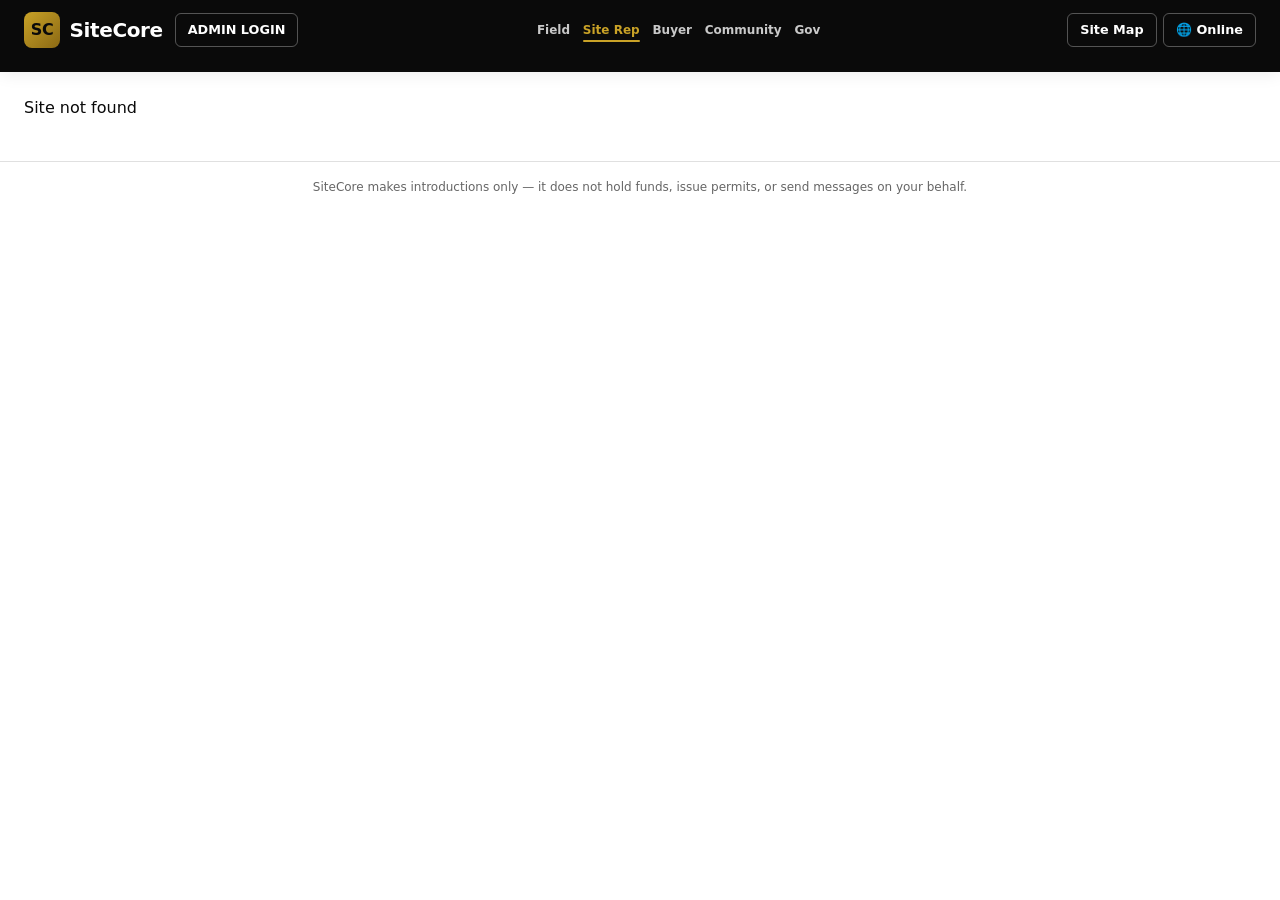
<file: index.html>
<!DOCTYPE html>
<html lang="en">
<head>
  <meta charset="UTF-8">
  <meta name="viewport" content="width=device-width, initial-scale=1.0">
  <title>SiteCore — Trust Coordination for ASGM</title>
  <meta name="description" content="SiteCore MVP: Making responsible artisanal gold mining visible, verifiable, and connected.">
  <link rel="stylesheet" href="css/styles.css">
  <link rel="stylesheet" href="css/print.css" media="print">
</head>
<body>
  <header class="app-header" id="header"></header>
  <main id="main"></main>

  <script src="js/data.js"></script>
  <script src="js/app.js"></script>
</body>
</html>
</file>
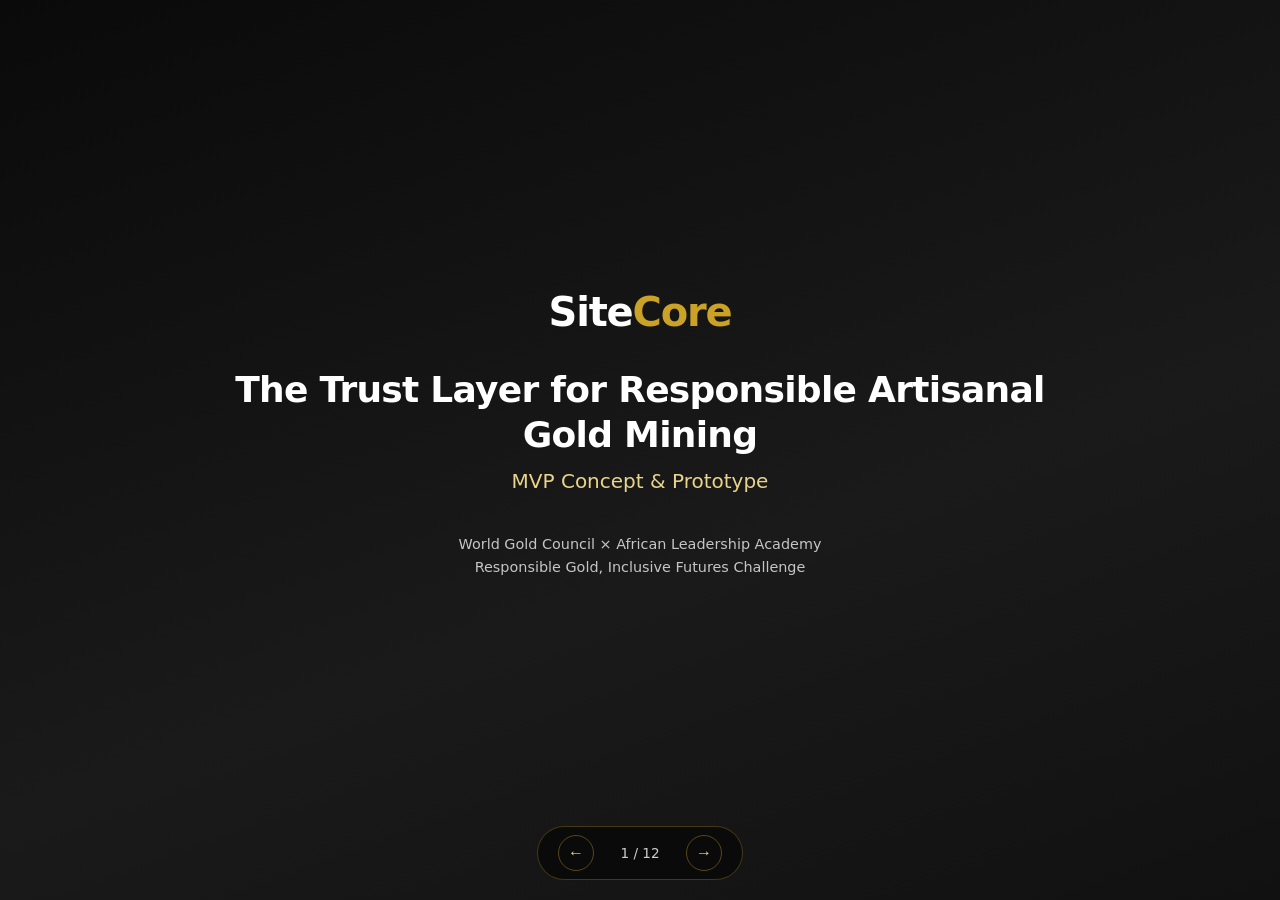
<file: deck.html>
<!DOCTYPE html>
<html lang="en">
<head>
  <meta charset="UTF-8">
  <meta name="viewport" content="width=device-width, initial-scale=1.0">
  <title>SiteCore — Presentation Deck</title>
  <link rel="stylesheet" href="css/deck.css">
</head>
<body>
  <div class="deck" id="deck">
    <!-- Slide 1: Title -->
    <section class="slide slide-title active" data-slide="0">
      <div class="slide-inner">
        <div class="deck-logo">Site<span>Core</span></div>
        <h1>The Trust Layer for Responsible Artisanal Gold Mining</h1>
        <p class="subtitle">MVP Concept &amp; Prototype</p>
        <p class="partners">World Gold Council × African Leadership Academy<br>Responsible Gold, Inclusive Futures Challenge</p>
      </div>
    </section>

    <!-- Slide 2: Problem -->
    <section class="slide" data-slide="1">
      <div class="slide-inner">
        <h2>The Problem</h2>
        <p class="lead">ASGM doesn't suffer from a shortage of gold.<br>It suffers from a <strong>shortage of trust</strong>.</p>
        <ul class="bullet-list">
          <li>Responsible miners struggle to find responsible buyers</li>
          <li>Buyers struggle to identify responsible mining sites</li>
          <li>Governments struggle to understand what's happening on the ground</li>
          <li>Communities struggle to raise concerns</li>
          <li>Support providers struggle to identify serious operations</li>
        </ul>
        <p class="callout">The information exists. The relationships don't.</p>
      </div>
    </section>

    <!-- Slide 3: What SiteCore Is -->
    <section class="slide" data-slide="2">
      <div class="slide-inner">
        <h2>What Is SiteCore?</h2>
        <p class="lead">An independent <strong>trust coordination organization</strong> for artisanal and small-scale gold mining.</p>
        <div class="two-col">
          <div>
            <h3>SiteCore IS</h3>
            <ul class="check-list">
              <li>The trust layer connecting the ecosystem</li>
              <li>Field-verified, progressive trust profiles</li>
              <li>A coordinator — not a certifier or marketplace</li>
            </ul>
          </div>
          <div>
            <h3>SiteCore is NOT</h3>
            <ul class="x-list">
              <li>A gold marketplace or payment platform</li>
              <li>A certification body or regulator</li>
              <li>A blockchain project or government registry</li>
            </ul>
          </div>
        </div>
      </div>
    </section>

    <!-- Slide 4: Philosophy -->
    <section class="slide slide-dark" data-slide="3">
      <div class="slide-inner">
        <h2>Core Philosophy</h2>
        <blockquote>Most systems ask: <em>"Can this mine be trusted?"</em><br><br>SiteCore asks: <strong>"How can this site become more trusted?"</strong></blockquote>
        <p class="lead" style="margin-top:2rem">Trust through evidence · Improvement before exclusion · Human verification</p>
      </div>
    </section>

    <!-- Slide 5: Four Pillars -->
    <section class="slide" data-slide="4">
      <div class="slide-inner">
        <h2>The SiteCore Ecosystem</h2>
        <div class="pillar-deck">
          <div class="pillar-item"><span>1</span><strong>Trust Framework</strong><p>Principles, assessments, verification, continuous improvement</p></div>
          <div class="pillar-item"><span>2</span><strong>Field Operations</strong><p>Field Officers register, assess, verify, and build relationships</p></div>
          <div class="pillar-item"><span>3</span><strong>Digital Platform</strong><p>Profiles, search, introductions, offline data collection</p></div>
          <div class="pillar-item"><span>4</span><strong>Partnership Network</strong><p>Governments, buyers, NGOs, financiers — SiteCore coordinates</p></div>
        </div>
      </div>
    </section>

    <!-- Slide 6: Trust Journey -->
    <section class="slide" data-slide="5">
      <div class="slide-inner">
        <h2>The Trust Journey</h2>
        <div class="journey-deck">
          <div class="j-step"><div class="j-num">1</div>Register</div>
          <div class="j-arrow">→</div>
          <div class="j-step"><div class="j-num">2</div>Assess</div>
          <div class="j-arrow">→</div>
          <div class="j-step"><div class="j-num">3</div>Profile</div>
          <div class="j-arrow">→</div>
          <div class="j-step"><div class="j-num">4</div>Connect</div>
          <div class="j-arrow">→</div>
          <div class="j-step"><div class="j-num">5</div>Improve</div>
        </div>
        <p class="callout" style="margin-top:2rem">Not a certificate. A living story of evidence over time.</p>
      </div>
    </section>

    <!-- Slide 7: MVP Scope -->
    <section class="slide" data-slide="6">
      <div class="slide-inner">
        <h2>MVP Scope</h2>
        <p class="lead">One pilot region · Gold only · 4 core user roles</p>
        <div class="mvp-grid">
          <div class="mvp-in"><h3>In MVP</h3>
            <ul><li>6 role views with top-bar switcher</li><li>Progressive trust tiers &amp; location trust</li><li>Field checklist assessments &amp; GPS capture</li><li>Site map (offline schematic)</li><li>Buyer discover &amp; service network</li><li>Community reports &amp; government dashboard</li><li>Offline queue &amp; one-click demo mode</li></ul>
          </div>
          <div class="mvp-out"><h3>Post-MVP</h3>
            <ul><li>Real messaging &amp; payment integrations</li><li>Live tiled maps &amp; routing</li><li>Multi-commodity registry API</li><li>Advanced analytics &amp; revenue features</li></ul>
          </div>
        </div>
      </div>
    </section>

    <!-- Slide 8: Users -->
    <section class="slide" data-slide="7">
      <div class="slide-inner">
        <h2>MVP User Roles</h2>
        <div class="role-deck">
          <div class="role-item">⚙️ <strong>Site Administrator</strong><br><small>Platform overview &amp; reports</small></div>
          <div class="role-item">📋 <strong>Field Officer</strong><br><small>Register, assess, capture GPS</small></div>
          <div class="role-item">⛏️ <strong>Mining Site Rep</strong><br><small>Profile, self-assess, request support</small></div>
          <div class="role-item">🤝 <strong>Buyer / Processor</strong><br><small>Discover sites, request introductions</small></div>
          <div class="role-item">🏘️ <strong>Community Member</strong><br><small>Report concerns &amp; improvements</small></div>
          <div class="role-item">🏛️ <strong>Government</strong><br><small>Licensing priorities &amp; early warnings</small></div>
        </div>
      </div>
    </section>

    <!-- Slide 9: Demo -->
    <section class="slide slide-gold" data-slide="8">
      <div class="slide-inner" style="text-align:center">
        <h2>Live Prototype</h2>
        <p class="lead">Interactive HTML MVP — no install required</p>
        <div class="demo-box">
          <p>Open <strong>index.html</strong> and walk through the trust loop:</p>
          <ol class="demo-steps">
            <li>Field Officer registers a site</li>
            <li>Admin approves the site</li>
            <li>Field Officer conducts assessment</li>
            <li>Buyer views profile &amp; requests introduction</li>
            <li>Community member submits a report</li>
          </ol>
        </div>
        <a href="index.html" class="deck-btn">Open MVP Prototype →</a>
      </div>
    </section>

    <!-- Slide 10: Success Metrics -->
    <section class="slide" data-slide="9">
      <div class="slide-inner">
        <h2>Pilot Success Metrics</h2>
        <div class="metrics-deck">
          <div class="metric"><span class="m-val">15+</span><span class="m-label">Sites with baseline assessments</span></div>
          <div class="metric"><span class="m-val">3+</span><span class="m-label">Buyer introduction requests</span></div>
          <div class="metric"><span class="m-val">1+</span><span class="m-label">Engagement outside platform</span></div>
          <div class="metric"><span class="m-val">3–6</span><span class="m-label">Months pilot duration</span></div>
        </div>
        <p class="callout" style="margin-top:1.5rem">Validate the trust loop before scaling the full ecosystem.</p>
      </div>
    </section>

    <!-- Slide 11: One Sentence -->
    <section class="slide slide-dark" data-slide="10">
      <div class="slide-inner" style="text-align:center">
        <h2>In One Sentence</h2>
        <blockquote style="font-size:1.15rem;max-width:720px;margin:2rem auto">
          SiteCore is an independent trust coordination organization that strengthens artisanal mining by making responsible sites visible, verifiable, and connected — enabling access to formal markets while working alongside existing systems, not replacing them.
        </blockquote>
      </div>
    </section>

    <!-- Slide 12: Thank you -->
    <section class="slide slide-title" data-slide="11">
      <div class="slide-inner" style="text-align:center">
        <div class="deck-logo">Site<span>Core</span></div>
        <h1 style="font-size:2rem;margin-top:1.5rem">Thank You</h1>
        <p class="subtitle">Questions &amp; Discussion</p>
        <p class="partners" style="margin-top:2rem">
          <a href="index.html" style="color:var(--gold-light)">MVP Prototype</a> ·
          <a href="print-profile.html?site=SC-TZ-001" style="color:var(--gold-light)">Sample Trust Profile PDF</a>
        </p>
      </div>
    </section>
  </div>

  <nav class="deck-nav">
    <button id="prev" aria-label="Previous slide">←</button>
    <span id="counter">1 / 12</span>
    <button id="next" aria-label="Next slide">→</button>
  </nav>

  <script src="js/deck.js"></script>
</body>
</html>
</file>
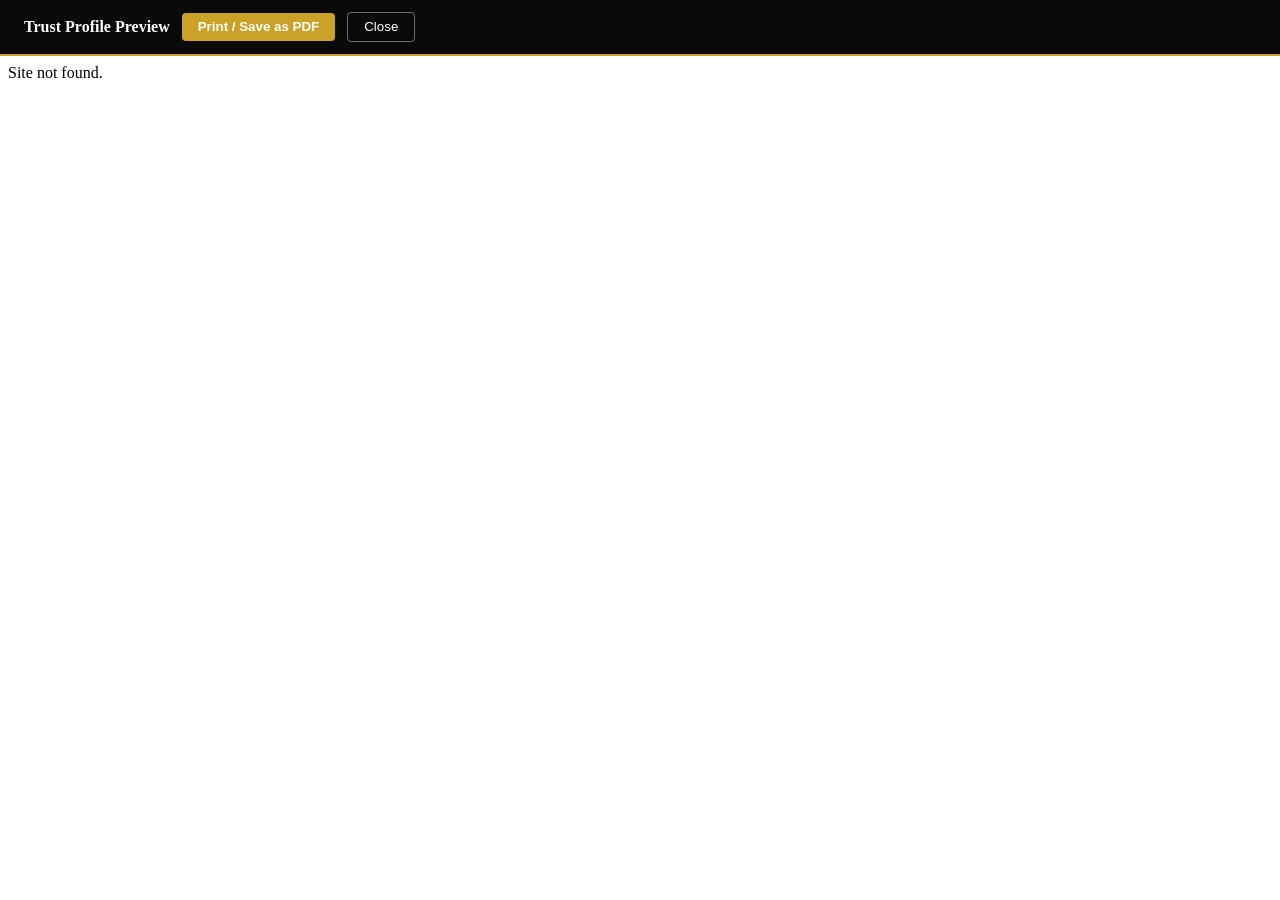
<file: print-profile.html>
<!DOCTYPE html>
<html lang="en">
<head>
  <meta charset="UTF-8">
  <meta name="viewport" content="width=device-width, initial-scale=1.0">
  <title>SiteCore Trust Profile — Print</title>
  <link rel="stylesheet" href="css/print.css">
</head>
<body>
  <div class="print-toolbar no-print">
    <strong>Trust Profile Preview</strong>
    <button onclick="window.print()" style="padding:0.4rem 1rem;cursor:pointer;background:#c9a227;color:#fff;border:none;border-radius:4px;font-weight:600">Print / Save as PDF</button>
    <button onclick="window.close()" style="padding:0.4rem 1rem;cursor:pointer;background:transparent;color:#fff;border:1px solid rgba(255,255,255,0.4);border-radius:4px">Close</button>
  </div>
  <div class="print-page" id="content"></div>

  <script src="js/data.js"></script>
  <script>
    const params = new URLSearchParams(location.search);
    const siteId = params.get('site') || 'SC-TZ-001';
    const data = loadData();
    const site = data.sites.find(s => s.id === siteId);

    if (!site) {
      document.getElementById('content').innerHTML = '<p>Site not found.</p>';
    } else {
      const latest = (site.assessments || []).slice(-1)[0];
      const reports = (data.communityReports || []).filter(r => r.siteId === siteId);
      const today = new Date().toISOString().slice(0, 10);
      const tier = determineTrustTier(site);

      const observed = latest
        ? latest.observed.map(id => PRACTICES.find(p => p.id === id)?.label).filter(Boolean)
        : [];

      const history = [];
      history.push({ date: site.registeredAt, title: 'Site Registered', desc: site.registeredBy });
      if (site.selfAssessment) {
        history.push({ date: site.selfAssessment.date, title: 'Self-Assessment', desc: 'Site representative checklist submitted' });
      }
      (site.assessments || []).forEach(a => {
        history.push({
          date: a.date,
          title: 'Field Assessment',
          desc: `${a.officer} — ${a.observed.length}/${PRACTICES.length} practices observed. ${a.notes || ''}`
        });
      });
      reports.forEach(r => history.push({ date: r.reportedAt, title: `Community ${r.typeLabel}`, desc: r.description }));
      if (site.introductionRequested) {
        history.push({ date: site.introDate || today, title: 'Connected to Formal Market', desc: 'Buyer introduction requested' });
      }
      history.sort((a, b) => b.date.localeCompare(a.date));

      document.getElementById('content').innerHTML = `
        <div class="print-header">
          <div>
            <div class="print-logo">Site<span>Core</span></div>
            <div style="font-size:0.8rem;color:#666;margin-top:0.25rem">Responsible Site Trust Profile</div>
          </div>
          <div class="print-meta">
            Generated ${today}<br>
            Document ID: ${site.id}-TP<br>
            ${site.country} ASGM Pilot
          </div>
        </div>

        <h1>${site.name}</h1>
        <div style="font-family:monospace;color:#666;margin-bottom:0.5rem">${site.id}</div>
        <div style="color:#444;margin-bottom:0.5rem">${site.location}</div>
        <div><strong>Trust Tier:</strong> ${getTrustTierLabel(tier)}</div>
        <div><strong>Location Trust:</strong> ${getLocationTrustLabel(site.locationTrust)}</div>

        <div class="print-disclaimer">
          This document reflects a living trust profile — not a certificate or licence.
          SiteCore makes introductions only; it does not certify, regulate, or transact.
        </div>

        <div class="print-section">
          <h2>Site Information</h2>
          <table class="info-table">
            <tr><td>Cooperative</td><td>${site.cooperative}</td></tr>
            <tr><td>Primary Contact</td><td>${site.contact}${site.phone ? ' · ' + site.phone : ''}</td></tr>
            <tr><td>Commodity</td><td>${site.commodity}</td></tr>
            <tr><td>Production Estimate</td><td>${site.productionEstimate}</td></tr>
            <tr><td>Registered</td><td>${site.registeredAt} by ${site.registeredBy}</td></tr>
            <tr><td>Field Assessments</td><td>${(site.assessments || []).length}</td></tr>
          </table>
        </div>

        ${observed.length ? `
        <div class="print-section">
          <h2>Observed Practices (Latest Assessment)</h2>
          <ul>${observed.map(o => `<li>${o}</li>`).join('')}</ul>
        </div>` : ''}

        ${site.openImprovements?.length ? `
          <div class="print-section">
            <h2>Open Improvement Areas</h2>
            <ul>${site.openImprovements.map(i => `<li>${i}</li>`).join('')}</ul>
          </div>
        ` : ''}

        <div class="print-section">
          <h2>Trust History</h2>
          ${history.map(h => `
            <div class="history-item">
              <div class="date">${h.date}</div>
              <strong>${h.title}</strong>
              <div>${h.desc}</div>
            </div>
          `).join('')}
        </div>

        <div class="print-footer">
          SiteCore · World Gold Council × African Leadership Academy · Responsible Gold, Inclusive Futures Challenge<br>
          Independent trust coordination for artisanal and small-scale gold mining
        </div>
      `;
    }
  </script>
</body>
</html>
</file>
<file: css/styles.css>
/* SiteCore MVP — Trust coordination for ASGM */

:root {
  --gold: #c9a227;
  --gold-light: #e8d48b;
  --gold-dark: #8b6914;
  --gold-muted: rgba(201, 162, 39, 0.14);
  --black: #0a0a0a;
  --black-soft: #1a1a1a;
  --white: #ffffff;
  --off-white: #f5f5f5;
  --gray: #666666;
  --gray-light: #999999;
  --border: #e0e0e0;
  --border-dark: #2a2a2a;
  /* semantic aliases used across components */
  --earth: var(--black);
  --earth-light: var(--black-soft);
  --slate: var(--black);
  --slate-muted: var(--gray);
  --bg: var(--white);
  --surface: var(--white);
  --success: var(--gold-dark);
  --warning: var(--gold);
  --danger: #333333;
  --trust-1: #cccccc;
  --trust-2: var(--gold-light);
  --trust-3: var(--gold);
  --trust-4: var(--gold-dark);
  --radius: 10px;
  --shadow: 0 2px 16px rgba(0, 0, 0, 0.08);
  --font: 'Segoe UI', system-ui, -apple-system, sans-serif;
}

*, *::before, *::after { box-sizing: border-box; margin: 0; padding: 0; }

body {
  font-family: var(--font);
  background: var(--bg);
  color: var(--slate);
  line-height: 1.55;
  min-height: 100vh;
  overflow-x: hidden;
}

button, input, select, textarea {
  font: inherit;
}

input, select, textarea {
  min-height: 44px;
}

a { color: var(--gold-dark); text-decoration: none; }
a:hover { color: var(--gold); text-decoration: underline; }

/* Layout */
.app-header {
  background: var(--black);
  color: var(--white);
  padding: 0.75rem 1.5rem 0.85rem;
  display: flex;
  flex-direction: column;
  align-items: stretch;
  position: sticky;
  top: 0;
  z-index: 100;
  box-shadow: var(--shadow);
}

.logo {
  display: flex;
  align-items: center;
  gap: 0.6rem;
  font-weight: 700;
  font-size: 1.25rem;
  letter-spacing: -0.02em;
}

.logo-mark {
  width: 36px;
  height: 36px;
  background: linear-gradient(135deg, var(--gold), var(--gold-dark));
  border-radius: 8px;
  display: grid;
  place-items: center;
  font-size: 1rem;
  color: var(--black);
  font-weight: 800;
}

.header-meta {
  display: flex;
  align-items: center;
  gap: 1rem;
  font-size: 0.875rem;
  opacity: 0.9;
}

.role-badge {
  background: var(--gold);
  color: var(--black);
  padding: 0.25rem 0.75rem;
  border-radius: 999px;
  font-size: 0.75rem;
  font-weight: 600;
  text-transform: uppercase;
  letter-spacing: 0.04em;
}

.sync-indicator {
  display: flex;
  align-items: center;
  gap: 0.35rem;
  font-size: 0.8rem;
}

.sync-dot {
  width: 8px;
  height: 8px;
  border-radius: 50%;
  background: var(--gold);
}

.sync-dot.pending { background: var(--warning); animation: pulse 1.5s infinite; }

@keyframes pulse {
  0%, 100% { opacity: 1; }
  50% { opacity: 0.4; }
}

.container {
  max-width: 1100px;
  margin: 0 auto;
  padding: 1.5rem;
}

.container-wide { max-width: 1280px; }

/* Landing */
.landing {
  min-height: calc(100vh - 60px);
  display: flex;
  flex-direction: column;
  align-items: center;
  justify-content: center;
  text-align: center;
  padding: 2rem;
}

.landing-hero h1 {
  font-size: 2.25rem;
  color: var(--slate);
  margin-bottom: 0.5rem;
  letter-spacing: -0.03em;
}

.landing-hero .tagline {
  font-size: 1.125rem;
  color: var(--slate-muted);
  max-width: 540px;
  margin: 0 auto 0.75rem;
}

.landing-hero .philosophy {
  font-style: italic;
  color: var(--gold-dark);
  margin-bottom: 2.5rem;
  font-size: 0.95rem;
}

.role-grid {
  display: grid;
  grid-template-columns: repeat(auto-fit, minmax(220px, 1fr));
  gap: 1rem;
  width: 100%;
  max-width: 960px;
}

.role-card {
  background: var(--surface);
  border: 2px solid var(--border);
  border-radius: var(--radius);
  padding: 1.5rem;
  cursor: pointer;
  transition: all 0.2s;
  text-align: left;
}

.role-card:hover {
  border-color: var(--gold);
  box-shadow: var(--shadow);
  transform: translateY(-2px);
}

.role-card .icon {
  font-size: 2rem;
  margin-bottom: 0.75rem;
}

.role-card h3 {
  font-size: 1rem;
  margin-bottom: 0.35rem;
  color: var(--slate);
}

.role-card p {
  font-size: 0.8rem;
  color: var(--slate-muted);
}

/* Nav tabs */
.nav-tabs {
  display: flex;
  gap: 0.25rem;
  margin-bottom: 1.5rem;
  flex-wrap: wrap;
  border-bottom: 2px solid var(--border);
  padding-bottom: 0;
}

.nav-tab {
  padding: 0.65rem 1.1rem;
  border: none;
  background: none;
  cursor: pointer;
  font-family: inherit;
  font-size: 0.875rem;
  font-weight: 500;
  color: var(--slate-muted);
  border-bottom: 2px solid transparent;
  margin-bottom: -2px;
  transition: color 0.15s;
}

.nav-tab:hover { color: var(--slate); }
.nav-tab.active {
  color: var(--black);
  border-bottom-color: var(--gold);
  font-weight: 600;
}

/* Cards & panels */
.card {
  background: var(--surface);
  border-radius: var(--radius);
  box-shadow: var(--shadow);
  padding: 1.25rem 1.5rem;
  margin-bottom: 1rem;
  border: 1px solid var(--border);
}

.card h2 {
  font-size: 1.1rem;
  margin-bottom: 1rem;
  color: var(--slate);
}

.card h3 {
  font-size: 0.95rem;
  margin-bottom: 0.75rem;
  color: var(--black);
}

.stats-grid {
  display: grid;
  grid-template-columns: repeat(auto-fit, minmax(140px, 1fr));
  gap: 1rem;
  margin-bottom: 1.5rem;
}

.stat-card {
  background: var(--surface);
  border-radius: var(--radius);
  padding: 1.25rem;
  border: 1px solid var(--border);
  text-align: center;
}

.stat-card .value {
  font-size: 2rem;
  font-weight: 700;
  color: var(--gold-dark);
  line-height: 1.2;
}

.stat-card .label {
  font-size: 0.75rem;
  color: var(--slate-muted);
  text-transform: uppercase;
  letter-spacing: 0.05em;
  margin-top: 0.25rem;
}

/* Forms */
.form-grid {
  display: grid;
  grid-template-columns: repeat(auto-fit, minmax(240px, 1fr));
  gap: 1rem;
}

.form-group {
  display: flex;
  flex-direction: column;
  gap: 0.35rem;
}

.form-group.full { grid-column: 1 / -1; }

label {
  font-size: 0.8rem;
  font-weight: 600;
  color: var(--slate-muted);
  text-transform: uppercase;
  letter-spacing: 0.03em;
}

input, select, textarea {
  font-family: inherit;
  font-size: 0.925rem;
  padding: 0.6rem 0.75rem;
  border: 1px solid var(--border);
  border-radius: 6px;
  background: #fff;
  color: var(--slate);
}

input:focus, select:focus, textarea:focus {
  outline: none;
  border-color: var(--gold);
  box-shadow: 0 0 0 3px rgba(201, 162, 39, 0.15);
}

textarea { min-height: 80px; resize: vertical; }

/* Buttons */
.btn {
  display: inline-flex;
  align-items: center;
  gap: 0.4rem;
  padding: 0.6rem 1.15rem;
  border: none;
  border-radius: 6px;
  font-family: inherit;
  font-size: 0.875rem;
  font-weight: 600;
  cursor: pointer;
  transition: all 0.15s;
}

.btn-primary {
  background: var(--black);
  color: var(--white);
}
.btn-primary:hover { background: var(--black-soft); box-shadow: 0 0 0 1px var(--gold); }

.btn-gold {
  background: linear-gradient(135deg, var(--gold), var(--gold-dark));
  color: var(--black);
}
.btn-gold:hover { filter: brightness(1.08); }

.btn-outline {
  background: transparent;
  border: 1px solid var(--border);
  color: var(--black);
}
.btn-outline:hover { border-color: var(--gold); color: var(--gold-dark); background: var(--gold-muted); }

.btn-sm { padding: 0.4rem 0.75rem; font-size: 0.8rem; }

.btn-group {
  display: flex;
  gap: 0.5rem;
  flex-wrap: wrap;
  margin-top: 1rem;
}

/* Tables */
.table-wrap { overflow-x: auto; }

table {
  width: 100%;
  border-collapse: collapse;
  font-size: 0.875rem;
}

th, td {
  text-align: left;
  padding: 0.65rem 0.75rem;
  border-bottom: 1px solid var(--border);
}

th {
  font-size: 0.7rem;
  text-transform: uppercase;
  letter-spacing: 0.05em;
  color: var(--slate-muted);
  font-weight: 600;
}

tr:hover td { background: var(--gold-muted); }

/* Trust level badges */
.trust-badge {
  display: inline-flex;
  align-items: center;
  gap: 0.3rem;
  padding: 0.2rem 0.6rem;
  border-radius: 999px;
  font-size: 0.75rem;
  font-weight: 600;
}

.trust-registered { background: var(--off-white); color: var(--gray); border: 1px solid var(--border); }
.trust-self-assessed { background: var(--white); color: var(--black); border: 1px solid var(--gold-light); }
.trust-field-open { background: var(--gold-muted); color: var(--gold-dark); border: 1px solid var(--gold-light); }
.trust-field-verified { background: var(--black); color: var(--gold); }
.trust-baseline { background: var(--off-white); color: var(--gray); border: 1px solid var(--border); }
.trust-progressing { background: var(--gold-muted); color: var(--gold-dark); }
.trust-established { background: var(--black); color: var(--gold); }

/* Top bar & role pills */
.top-bar { width: 100%; }
.top-bar-row {
  display: flex;
  align-items: center;
  justify-content: space-between;
  gap: 0.75rem;
  margin-bottom: 0.65rem;
}
.logo-wrap {
  display: flex;
  align-items: center;
  flex-wrap: nowrap;
  min-width: 0;
}
.top-controls { display: flex; gap: 0.4rem; flex-wrap: wrap; align-items: center; margin-left: auto; }
.role-pills {
  display: flex;
  justify-content: center;
  gap: 0.8rem;
  flex-wrap: nowrap;
  align-items: center;
  width: 100%;
  max-width: 720px;
  margin: 0 auto;
}
.role-pill {
  padding: 0;
  border: none;
  background: transparent;
  color: rgba(255,255,255,0.78);
  font-family: inherit;
  font-size: 0.75rem;
  font-weight: 600;
  cursor: pointer;
  transition: color 0.15s, border-color 0.15s;
  text-decoration: none;
  position: relative;
}
.role-pill:hover {
  color: #fff;
  text-decoration: none;
}
.role-pill.active {
  color: var(--gold);
}
.role-pill.active::after {
  content: '';
  position: absolute;
  left: 0;
  right: 0;
  bottom: -0.2rem;
  height: 2px;
  background: var(--gold);
  border-radius: 999px;
}

.app-footer {
  text-align: center;
  padding: 1rem 1.5rem 1.5rem;
  font-size: 0.75rem;
  color: var(--slate-muted);
  border-top: 1px solid var(--border);
  margin-top: 1rem;
}

/* Tier bar */
.tier-bar {
  display: grid;
  grid-template-columns: repeat(auto-fit, minmax(120px, 1fr));
  gap: 0.75rem;
}
.tier-item {
  text-align: center;
  padding: 0.75rem;
  background: var(--off-white);
  border-radius: 8px;
  border: 1px solid var(--border);
}
.tier-count { display: block; font-size: 1.5rem; font-weight: 700; color: var(--gold-dark); }
.tier-label { font-size: 0.7rem; color: var(--slate-muted); }

/* Site rows */
.site-row {
  display: flex;
  justify-content: space-between;
  align-items: center;
  padding: 0.75rem;
  border: 1px solid var(--border);
  border-radius: 8px;
  margin-bottom: 0.5rem;
  cursor: pointer;
  transition: border-color 0.15s;
  gap: 0.75rem;
}
.site-row:hover { border-color: var(--gold); }
.site-row-meta { display: block; font-size: 0.8rem; color: var(--slate-muted); }
.site-row-side {
  display: flex;
  flex-wrap: wrap;
  align-items: center;
  justify-content: flex-end;
  gap: 0.5rem;
}
.admin-site-actions {
  display: flex;
  flex-wrap: wrap;
  gap: 0.35rem;
  justify-content: flex-end;
}
.btn-xs {
  padding: 0.3rem 0.55rem;
  font-size: 0.7rem;
  min-height: 32px;
}
.btn-danger {
  border: 1px solid rgba(0, 0, 0, 0.15);
  color: #451919;
}
.btn-danger:hover {
  background: rgba(125, 0, 0, 0.08);
  border-color: rgba(125, 0, 0, 0.35);
}

.status-pill {
  border: none;
  padding: 0.25rem 0.6rem;
  border-radius: 999px;
  font-size: 0.72rem;
  font-weight: 600;
  cursor: pointer;
  font-family: inherit;
}
.status-submitted { background: var(--off-white); color: var(--gray); border: 1px solid var(--border); }
.status-under_review { background: var(--white); color: var(--black); border: 1px solid var(--gold-light); }
.status-verified { background: var(--gold-muted); color: var(--gold-dark); border: 1px solid var(--gold); }
.status-resolved { background: var(--black); color: var(--gold); }

.queued-icon { font-size: 0.85rem; opacity: 0.7; }

/* Field officer */
.site-pick-row { display: flex; gap: 0.5rem; flex-wrap: wrap; margin-bottom: 1.25rem; }
.site-pick-btn {
  padding: 0.45rem 0.85rem;
  border: 1px solid var(--border);
  border-radius: 999px;
  background: #fff;
  font-family: inherit;
  font-size: 0.8rem;
  cursor: pointer;
}
.site-pick-btn.active, .site-pick-btn:hover { border-color: var(--gold); background: var(--gold-muted); }

.practice-check {
  display: flex;
  align-items: flex-start;
  gap: 0.5rem;
  font-size: 0.85rem;
  margin-bottom: 0.5rem;
  cursor: pointer;
}
.practice-check input { margin-top: 0.2rem; }
.practice-list, .improve-list { margin: 0.5rem 0 0 1.25rem; font-size: 0.9rem; }
.improve-list { color: var(--gold-dark); }

.gps-block { margin: 1.25rem 0; }
.gps-result {
  margin-top: 0.75rem;
  padding: 0.75rem;
  background: var(--gold-muted);
  border: 1px solid var(--gold-light);
  border-radius: 6px;
  font-size: 0.85rem;
}

/* Support & buyer */
.support-grid {
  display: grid;
  grid-template-columns: repeat(auto-fit, minmax(200px, 1fr));
  gap: 0.75rem;
}
.support-btn {
  text-align: left;
  padding: 1rem;
  border: 1px solid var(--border);
  border-radius: 8px;
  background: #fff;
  cursor: pointer;
  font-family: inherit;
  transition: border-color 0.15s;
}
.support-btn:hover { border-color: var(--gold); background: var(--gold-muted); }
.support-btn strong { display: block; margin-bottom: 0.25rem; font-size: 0.9rem; }
.support-btn span { font-size: 0.8rem; color: var(--slate-muted); }

.buyer-panel {
  margin-top: 1.25rem;
  padding: 1rem;
  background: var(--off-white);
  border-radius: 8px;
  border: 1px solid var(--gold);
  border-left-width: 4px;
}

.service-grid {
  display: grid;
  grid-template-columns: repeat(auto-fit, minmax(220px, 1fr));
  gap: 1rem;
}
.service-card {
  padding: 1rem;
  border: 1px solid var(--border);
  border-radius: 8px;
}
.service-type {
  font-size: 0.7rem;
  text-transform: uppercase;
  letter-spacing: 0.05em;
  color: var(--gold-dark);
  font-weight: 600;
}
.service-card strong { display: block; margin: 0.35rem 0; }
.service-card p { font-size: 0.85rem; color: var(--slate-muted); }

.gov-sections {
  display: grid;
  grid-template-columns: repeat(auto-fit, minmax(280px, 1fr));
  gap: 1rem;
}

/* Schematic map */
.schematic-map {
  position: relative;
  width: 100%;
  height: 420px;
  background: linear-gradient(180deg, var(--off-white) 0%, #ebebeb 50%, #dddddd 100%);
  border-radius: var(--radius);
  border: 2px solid var(--border);
  margin-bottom: 1rem;
  overflow: hidden;
}
.map-dot {
  position: absolute;
  width: 16px;
  height: 16px;
  border-radius: 50%;
  border: 2px solid #fff;
  transform: translate(-50%, -50%);
  cursor: pointer;
  box-shadow: 0 2px 6px rgba(0,0,0,0.25);
  padding: 0;
}
.map-dot:hover { transform: translate(-50%, -50%) scale(1.3); }
.map-pin {
  position: absolute;
  width: 20px;
  height: 20px;
  background: var(--danger);
  border-radius: 50% 50% 50% 0;
  transform: translate(-50%, -100%) rotate(-45deg);
  border: 2px solid #fff;
  box-shadow: 0 2px 8px rgba(0,0,0,0.3);
}
.loc-approximate { background: var(--gray-light); }
.loc-captured { background: var(--gold); }
.loc-verified { background: var(--black); border: 2px solid var(--gold); }
.map-legend {
  display: flex;
  gap: 1.25rem;
  flex-wrap: wrap;
  font-size: 0.8rem;
  margin-bottom: 1rem;
}
.legend-dot {
  display: inline-block;
  width: 12px;
  height: 12px;
  border-radius: 50%;
  margin-right: 0.35rem;
  vertical-align: middle;
}

/* Trust profile */
.profile-header {
  display: flex;
  gap: 1.5rem;
  flex-wrap: wrap;
  align-items: flex-start;
  margin-bottom: 1.5rem;
}

.profile-photo {
  width: 120px;
  height: 120px;
  border-radius: var(--radius);
  background: linear-gradient(135deg, var(--off-white), var(--border));
  border: 2px solid var(--gold-light);
  display: grid;
  place-items: center;
  font-size: 2.5rem;
  flex-shrink: 0;
}

.profile-meta h2 { font-size: 1.5rem; margin-bottom: 0.25rem; }
.profile-meta .site-id { font-size: 0.8rem; color: var(--slate-muted); font-family: monospace; }

.trust-journey {
  display: flex;
  gap: 0;
  margin: 1.5rem 0;
  overflow-x: auto;
}

.journey-step {
  flex: 1;
  min-width: 100px;
  text-align: center;
  position: relative;
  padding: 0.5rem;
}

.journey-step::after {
  content: '';
  position: absolute;
  top: 18px;
  left: 50%;
  width: 100%;
  height: 3px;
  background: var(--border);
  z-index: 0;
}

.journey-step:last-child::after { display: none; }

.journey-dot {
  width: 36px;
  height: 36px;
  border-radius: 50%;
  background: var(--border);
  color: #fff;
  display: grid;
  place-items: center;
  margin: 0 auto 0.5rem;
  font-size: 0.75rem;
  font-weight: 700;
  position: relative;
  z-index: 1;
}

.journey-step.done .journey-dot { background: var(--gold); color: var(--black); }
.journey-step.current .journey-dot { background: var(--black); color: var(--gold); box-shadow: 0 0 0 4px rgba(201,162,39,0.35); }

.journey-step span {
  font-size: 0.7rem;
  color: var(--slate-muted);
  display: block;
}

.timeline {
  border-left: 3px solid var(--border);
  margin-left: 0.75rem;
  padding-left: 1.25rem;
}

.timeline-item {
  position: relative;
  margin-bottom: 1.25rem;
  padding-bottom: 0.25rem;
}

.timeline-item::before {
  content: '';
  position: absolute;
  left: -1.45rem;
  top: 0.35rem;
  width: 10px;
  height: 10px;
  border-radius: 50%;
  background: var(--gold);
  border: 2px solid var(--surface);
}

.timeline-item .date {
  font-size: 0.75rem;
  color: var(--slate-muted);
}

.timeline-item .title {
  font-weight: 600;
  font-size: 0.9rem;
}

.timeline-item .desc {
  font-size: 0.85rem;
  color: var(--slate-muted);
  margin-top: 0.15rem;
}

/* Assessment pillars */
.pillar-grid {
  display: grid;
  grid-template-columns: repeat(auto-fit, minmax(200px, 1fr));
  gap: 1rem;
}

.pillar-card {
  border: 1px solid var(--border);
  border-radius: 8px;
  padding: 1rem;
}

.pillar-card h4 {
  font-size: 0.85rem;
  margin-bottom: 0.75rem;
  color: var(--black);
  border-bottom: 2px solid var(--gold-muted);
  padding-bottom: 0.35rem;
}

.score-row {
  display: flex;
  align-items: center;
  justify-content: space-between;
  margin-bottom: 0.5rem;
  font-size: 0.8rem;
}

.score-bar {
  flex: 1;
  height: 6px;
  background: var(--border);
  border-radius: 3px;
  margin: 0 0.5rem;
  overflow: hidden;
}

.score-fill {
  height: 100%;
  border-radius: 3px;
  background: var(--gold);
  transition: width 0.3s;
}

/* Search & filters */
.search-bar {
  display: flex;
  gap: 0.75rem;
  flex-wrap: wrap;
  margin-bottom: 1.25rem;
}

.search-bar input, .search-bar select {
  flex: 1;
  min-width: 160px;
}

.site-cards {
  display: grid;
  grid-template-columns: repeat(auto-fill, minmax(300px, 1fr));
  gap: 1rem;
}

.site-card {
  background: var(--surface);
  border: 1px solid var(--border);
  border-radius: var(--radius);
  padding: 1.15rem;
  cursor: pointer;
  transition: all 0.15s;
}

.site-card:hover {
  border-color: var(--gold);
  box-shadow: var(--shadow);
}

.site-card h3 { font-size: 1rem; margin-bottom: 0.25rem; }
.site-card .location { font-size: 0.8rem; color: var(--slate-muted); margin-bottom: 0.75rem; }

.site-card-footer {
  display: flex;
  justify-content: space-between;
  align-items: center;
  margin-top: 0.75rem;
  padding-top: 0.75rem;
  border-top: 1px solid var(--border);
}

/* Modal */
.modal-overlay {
  position: fixed;
  inset: 0;
  background: rgba(26, 35, 50, 0.5);
  display: none;
  align-items: center;
  justify-content: center;
  z-index: 200;
  padding: 1rem;
}

.modal-overlay.open { display: flex; }

.modal {
  background: var(--surface);
  border-radius: var(--radius);
  max-width: 520px;
  width: 100%;
  max-height: 90vh;
  overflow-y: auto;
  padding: 1.5rem;
  box-shadow: 0 20px 60px rgba(0,0,0,0.2);
}

.modal h2 { margin-bottom: 0.75rem; font-size: 1.15rem; }

.modal-actions {
  display: flex;
  gap: 0.5rem;
  justify-content: flex-end;
  margin-top: 1.25rem;
}

/* Alerts & notices */
.notice {
  padding: 0.75rem 1rem;
  border-radius: 6px;
  font-size: 0.875rem;
  margin-bottom: 1rem;
}

.notice-info { background: var(--off-white); border-left: 4px solid var(--gold); color: var(--black); }
.notice-success { background: var(--gold-muted); border-left: 4px solid var(--gold-dark); color: var(--black); }
.notice-warning { background: var(--white); border-left: 4px solid var(--gold); color: var(--gold-dark); }

.disclaimer {
  font-size: 0.8rem;
  color: var(--gray);
  font-style: italic;
  padding: 0.75rem;
  background: var(--off-white);
  border-radius: 6px;
  border-left: 3px solid var(--gold);
  margin-top: 1rem;
}

.hidden { display: none !important; }

.view { animation: fadeIn 0.25s ease; }

@keyframes fadeIn {
  from { opacity: 0; transform: translateY(6px); }
  to { opacity: 1; transform: translateY(0); }
}

.empty-state {
  text-align: center;
  padding: 2.5rem;
  color: var(--slate-muted);
}

.empty-state .icon { font-size: 2.5rem; margin-bottom: 0.75rem; opacity: 0.5; }

.footer-note {
  text-align: center;
  padding: 2rem;
  font-size: 0.75rem;
  color: var(--slate-muted);
}

@media (max-width: 900px) {
  .container {
    padding: 1rem;
  }

  .app-header {
    padding: 0.65rem 1rem 0.8rem;
  }

  .top-bar-row {
    flex-direction: column;
    align-items: stretch;
    gap: 0.75rem;
  }

  .logo-wrap {
    justify-content: space-between;
    width: 100%;
  }

  .role-pills {
    justify-content: flex-start;
    flex-wrap: wrap;
    width: 100%;
    max-width: none;
    gap: 0.5rem 0.85rem;
  }

  .top-controls {
    width: 100%;
    justify-content: space-between;
  }

  .site-row {
    flex-direction: column;
    align-items: flex-start;
    gap: 0.5rem;
  }

  .site-row-side {
    width: 100%;
    justify-content: flex-start;
  }

  .admin-site-actions {
    justify-content: flex-start;
  }

  .site-row > *:last-child {
    align-self: stretch;
  }

  .card {
    padding: 1rem;
  }
}

@media (max-width: 640px) {
  .landing-hero h1 { font-size: 1.65rem; }
  .landing { padding: 1.25rem 0.75rem; }
  .landing-hero .tagline { font-size: 1rem; }
  .profile-header { flex-direction: column; }
  .app-header { flex-wrap: wrap; gap: 0.5rem; }

  .role-grid,
  .stats-grid,
  .support-grid,
  .service-grid,
  .gov-sections,
  .site-cards,
  .pillar-grid {
    grid-template-columns: 1fr;
  }

  .nav-tabs {
    display: grid;
    grid-template-columns: repeat(2, minmax(0, 1fr));
    gap: 0.4rem;
  }

  .nav-tab {
    width: 100%;
    padding: 0.7rem 0.5rem;
    border-radius: 6px;
    border: 1px solid var(--border);
    background: var(--off-white);
    margin-bottom: 0;
  }

  .nav-tab.active {
    border-color: var(--gold);
    background: var(--gold-muted);
    border-bottom-color: var(--gold);
  }

  .search-bar,
  .form-grid,
  .btn-group,
  .modal-actions {
    display: grid;
    grid-template-columns: 1fr;
  }

  .search-bar input,
  .search-bar select,
  .search-bar .btn,
  .btn-group .btn,
  .modal-actions .btn {
    width: 100%;
  }

  .top-controls {
    display: grid;
    grid-template-columns: repeat(2, minmax(0, 1fr));
    gap: 0.5rem;
  }

  .top-controls .btn {
    width: 100%;
    justify-content: center;
  }

  .logo {
    font-size: 1.05rem;
  }

  .logo-mark {
    width: 30px;
    height: 30px;
    font-size: 0.85rem;
  }

  .role-pill {
    font-size: 0.68rem;
  }

  .site-pick-row {
    display: grid;
    grid-template-columns: repeat(2, minmax(0, 1fr));
  }

  .site-pick-btn {
    width: 100%;
    text-align: center;
  }

  .schematic-map {
    height: 280px;
  }

  .table-wrap {
    overflow-x: auto;
    -webkit-overflow-scrolling: touch;
  }
}

@media (max-width: 480px) {
  .container {
    padding: 0.75rem;
  }

  .top-controls {
    grid-template-columns: 1fr;
  }

  .role-grid,
  .site-pick-row {
    grid-template-columns: 1fr;
  }

  .logo-wrap {
    align-items: center;
  }

  .logo {
    min-width: 0;
  }
}
</file>
<file: css/print.css>
/* SiteCore — Print styles for trust profiles */

@media print {
  body { background: #fff; color: #000; font-size: 11pt; }
  .app-header, .nav-tabs, .btn, .modal-overlay, #toast, .footer-note,
  .no-print, button { display: none !important; }

  .container { max-width: 100%; padding: 0; }
  .card { box-shadow: none; border: 1px solid #ccc; page-break-inside: avoid; }

  .trust-journey { break-inside: avoid; }
  .timeline-item { break-inside: avoid; }

  a { color: #000; text-decoration: none; }

  @page {
    margin: 1.5cm;
    size: A4;
  }
}

/* Print preview page (standalone) */
body.print-page {
  background: #fff;
  padding: 2rem;
  max-width: 800px;
  margin: 0 auto;
}

.print-page .print-header {
  border-bottom: 3px solid #c9a227;
  padding-bottom: 1rem;
  margin-bottom: 1.5rem;
  display: flex;
  justify-content: space-between;
  align-items: flex-start;
}

.print-page .print-logo {
  font-size: 1.5rem;
  font-weight: 700;
  color: #0a0a0a;
}

.print-page .print-logo span {
  color: #c9a227;
}

.print-page .print-meta {
  text-align: right;
  font-size: 0.8rem;
  color: #666;
}

.print-page h1 {
  font-size: 1.75rem;
  margin-bottom: 0.25rem;
  color: #0a0a0a;
}

.print-page .print-disclaimer {
  background: #f5f5f5;
  border-left: 4px solid #c9a227;
  padding: 0.75rem 1rem;
  font-size: 0.85rem;
  font-style: italic;
  margin: 1rem 0;
  color: #333;
}

.print-page .print-section {
  margin-bottom: 1.25rem;
}

.print-page .print-section h2 {
  font-size: 0.85rem;
  text-transform: uppercase;
  letter-spacing: 0.06em;
  color: #0a0a0a;
  border-bottom: 2px solid #c9a227;
  padding-bottom: 0.35rem;
  margin-bottom: 0.75rem;
}

.print-page table.info-table {
  width: 100%;
  font-size: 0.9rem;
}

.print-page table.info-table td {
  padding: 0.35rem 0;
  vertical-align: top;
}

.print-page table.info-table td:first-child {
  width: 40%;
  color: #666;
  font-weight: 600;
}

.print-page .score-grid {
  display: grid;
  grid-template-columns: repeat(2, 1fr);
  gap: 0.75rem;
}

.print-page .score-item {
  border: 1px solid #e2ddd3;
  padding: 0.5rem 0.75rem;
  border-radius: 4px;
}

.print-page .score-item strong { display: block; font-size: 0.8rem; color: #0a0a0a; }

.print-page .history-item {
  padding: 0.5rem 0;
  border-bottom: 1px solid #eee;
  font-size: 0.85rem;
}

.print-page .history-item .date { color: #888; font-size: 0.75rem; }

.print-page .print-footer {
  margin-top: 2rem;
  padding-top: 1rem;
  border-top: 1px solid #ccc;
  font-size: 0.75rem;
  color: #888;
  text-align: center;
}

.print-toolbar {
  position: fixed;
  top: 0;
  left: 0;
  right: 0;
  background: #0a0a0a;
  color: #fff;
  padding: 0.75rem 1.5rem;
  display: flex;
  gap: 0.75rem;
  align-items: center;
  z-index: 100;
  border-bottom: 2px solid #c9a227;
}

.print-toolbar + .print-page { margin-top: 4rem; }

@media print {
  .print-toolbar { display: none !important; }
  .print-toolbar + .print-page { margin-top: 0; }
}
</file>
<file: css/deck.css>
/* SiteCore Presentation Deck — Black, White & Gold */

:root {
  --gold: #c9a227;
  --gold-light: #e8d48b;
  --gold-dark: #8b6914;
  --gold-muted: rgba(201, 162, 39, 0.14);
  --black: #0a0a0a;
  --black-soft: #1a1a1a;
  --white: #ffffff;
  --off-white: #f5f5f5;
  --gray: #666666;
  --border: #e0e0e0;
  --font: 'Segoe UI', system-ui, sans-serif;
}

* { box-sizing: border-box; margin: 0; padding: 0; }

body {
  font-family: var(--font);
  background: var(--black);
  overflow: hidden;
  height: 100vh;
}

.deck { height: 100vh; position: relative; }

.slide {
  position: absolute;
  inset: 0;
  display: flex;
  align-items: center;
  justify-content: center;
  padding: 3rem 4rem 5rem;
  background: var(--white);
  color: var(--black);
  opacity: 0;
  pointer-events: none;
  transition: opacity 0.4s ease;
}

.slide.active {
  opacity: 1;
  pointer-events: auto;
  z-index: 1;
}

.slide-dark {
  background: var(--black);
  color: var(--white);
}

.slide-dark h2 { color: var(--gold); }

.slide-gold {
  background: linear-gradient(135deg, var(--black-soft), var(--black));
  color: var(--white);
}

.slide-title {
  background: linear-gradient(160deg, var(--black) 0%, var(--black-soft) 60%, #111 100%);
  color: var(--white);
  text-align: center;
}

.slide-inner {
  max-width: 900px;
  width: 100%;
}

.deck-logo {
  font-size: 2.5rem;
  font-weight: 800;
  letter-spacing: -0.03em;
}

.deck-logo span { color: var(--gold); }

.slide-title h1 {
  font-size: 2.25rem;
  margin-top: 2rem;
  line-height: 1.25;
  letter-spacing: -0.02em;
}

.subtitle {
  font-size: 1.25rem;
  color: var(--gold-light);
  margin-top: 0.75rem;
}

.partners {
  margin-top: 2.5rem;
  font-size: 0.9rem;
  opacity: 0.75;
  line-height: 1.6;
}

.partners a { color: var(--gold-light); }

h2 {
  font-size: 1.75rem;
  margin-bottom: 1.25rem;
  color: var(--black);
  letter-spacing: -0.02em;
}

.slide-dark h2 { color: var(--gold); }

.lead {
  font-size: 1.15rem;
  line-height: 1.6;
  margin-bottom: 1.25rem;
  color: var(--gray);
}

.slide-dark .lead { color: rgba(255,255,255,0.85); }

.bullet-list, .check-list, .x-list {
  list-style: none;
  font-size: 1.05rem;
  line-height: 1.9;
}

.bullet-list li::before { content: '•  '; color: var(--gold); font-weight: bold; }
.check-list li::before { content: '✓  '; color: var(--gold-dark); font-weight: bold; }
.x-list li::before { content: '✗  '; color: var(--gray); }

.callout {
  margin-top: 1.5rem;
  padding: 1rem 1.25rem;
  background: var(--gold-muted);
  border-left: 4px solid var(--gold);
  font-size: 1.05rem;
  font-weight: 500;
}

.slide-dark .callout {
  background: rgba(201, 162, 39, 0.15);
  color: var(--gold-light);
}

blockquote {
  font-size: 1.35rem;
  line-height: 1.7;
  font-style: italic;
  border-left: 4px solid var(--gold);
  padding-left: 1.5rem;
  color: var(--black-soft);
}

.slide-dark blockquote { color: var(--white); border-color: var(--gold); }

.two-col {
  display: grid;
  grid-template-columns: 1fr 1fr;
  gap: 2rem;
  margin-top: 1rem;
}

.two-col h3 {
  font-size: 1rem;
  color: var(--black);
  margin-bottom: 0.75rem;
}

.pillar-deck {
  display: grid;
  grid-template-columns: 1fr 1fr;
  gap: 1rem;
  margin-top: 0.5rem;
}

.pillar-item {
  background: var(--white);
  border: 1px solid var(--border);
  border-top: 3px solid var(--gold);
  border-radius: 10px;
  padding: 1.15rem;
}

.pillar-item span {
  display: inline-block;
  width: 28px;
  height: 28px;
  background: var(--gold);
  color: var(--black);
  border-radius: 50%;
  text-align: center;
  line-height: 28px;
  font-size: 0.8rem;
  font-weight: 700;
  margin-bottom: 0.5rem;
}

.pillar-item strong { display: block; margin-bottom: 0.25rem; }
.pillar-item p { font-size: 0.85rem; color: var(--gray); }

.journey-deck {
  display: flex;
  align-items: center;
  justify-content: center;
  gap: 0.5rem;
  flex-wrap: wrap;
  margin-top: 1rem;
}

.j-step {
  text-align: center;
  font-weight: 600;
  font-size: 0.95rem;
}

.j-num {
  width: 48px;
  height: 48px;
  background: var(--black);
  color: var(--gold);
  border: 2px solid var(--gold);
  border-radius: 50%;
  display: grid;
  place-items: center;
  margin: 0 auto 0.5rem;
  font-size: 1.1rem;
}

.j-arrow { font-size: 1.5rem; color: var(--gold); font-weight: 300; }

.mvp-grid {
  display: grid;
  grid-template-columns: 1fr 1fr;
  gap: 1.5rem;
}

.mvp-in, .mvp-out {
  padding: 1.25rem;
  border-radius: 10px;
}

.mvp-in { background: var(--gold-muted); border: 1px solid var(--gold-light); }
.mvp-out { background: var(--off-white); border: 1px solid var(--border); }

.mvp-in h3 { color: var(--gold-dark); margin-bottom: 0.75rem; }
.mvp-out h3 { color: var(--gray); margin-bottom: 0.75rem; }

.mvp-in ul, .mvp-out ul {
  list-style: none;
  font-size: 0.95rem;
  line-height: 1.8;
}

.mvp-in li::before { content: '✓ '; color: var(--gold-dark); font-weight: bold; }
.mvp-out li::before { content: '○ '; color: var(--gray); }

.role-deck {
  display: grid;
  grid-template-columns: repeat(auto-fit, minmax(160px, 1fr));
  gap: 1rem;
}

.role-item {
  background: var(--white);
  border: 1px solid var(--border);
  border-left: 3px solid var(--gold);
  border-radius: 10px;
  padding: 1rem;
  font-size: 0.9rem;
  line-height: 1.5;
}

.role-item small { color: var(--gray); }

.demo-box {
  background: rgba(255,255,255,0.06);
  border: 1px solid rgba(201, 162, 39, 0.35);
  border-radius: 12px;
  padding: 1.5rem 2rem;
  margin: 1.5rem auto;
  max-width: 520px;
  text-align: left;
}

.demo-steps {
  margin: 1rem 0 0 1.25rem;
  line-height: 2;
}

.deck-btn {
  display: inline-block;
  margin-top: 1.5rem;
  padding: 0.85rem 2rem;
  background: var(--gold);
  color: var(--black);
  font-weight: 700;
  border-radius: 8px;
  text-decoration: none;
  transition: filter 0.15s;
}

.deck-btn:hover { filter: brightness(1.1); }

.metrics-deck {
  display: grid;
  grid-template-columns: repeat(4, 1fr);
  gap: 1rem;
}

.metric {
  text-align: center;
  background: var(--white);
  border: 1px solid var(--border);
  border-top: 3px solid var(--gold);
  border-radius: 10px;
  padding: 1.25rem 0.75rem;
}

.m-val {
  display: block;
  font-size: 2rem;
  font-weight: 800;
  color: var(--gold-dark);
}

.m-label {
  font-size: 0.75rem;
  color: var(--gray);
  margin-top: 0.35rem;
  display: block;
}

.deck-nav {
  position: fixed;
  bottom: 1.25rem;
  left: 50%;
  transform: translateX(-50%);
  display: flex;
  align-items: center;
  gap: 1rem;
  background: rgba(10, 10, 10, 0.92);
  border: 1px solid rgba(201, 162, 39, 0.3);
  padding: 0.5rem 1.25rem;
  border-radius: 999px;
  z-index: 100;
}

.deck-nav button {
  background: none;
  border: 1px solid rgba(201, 162, 39, 0.4);
  color: var(--gold-light);
  width: 36px;
  height: 36px;
  border-radius: 50%;
  cursor: pointer;
  font-size: 1rem;
  transition: background 0.15s;
}

.deck-nav button:hover { background: rgba(201, 162, 39, 0.15); }

#counter {
  color: rgba(255,255,255,0.8);
  font-size: 0.85rem;
  min-width: 60px;
  text-align: center;
}

@media (max-width: 768px) {
  .slide { padding: 2rem 1.5rem 5rem; }
  .two-col, .pillar-deck, .mvp-grid, .metrics-deck { grid-template-columns: 1fr; }
  .slide-title h1 { font-size: 1.65rem; }
  .j-arrow { display: none; }
}

@media print {
  .deck-nav { display: none; }
  .slide {
    position: relative;
    opacity: 1 !important;
    page-break-after: always;
    min-height: 100vh;
  }
}
</file>
